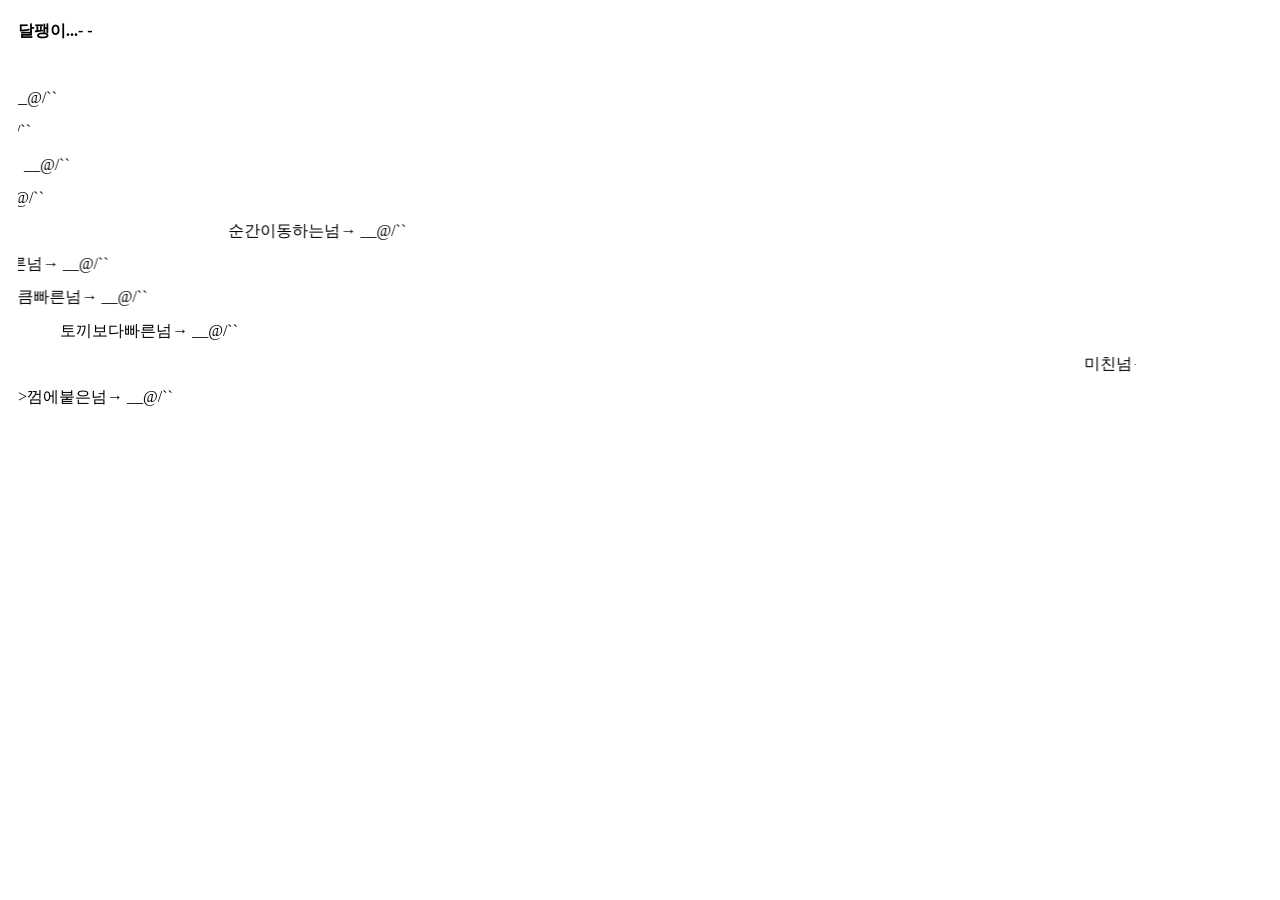
<file: src/main/resources/templates/test.html>
<!DOCTYPE html>
<html xmlns:th="http://www.thymeleaf.org">
<table border=0 cellspacing=0 cellpadding=10 width=90%>
    <tr>
        <td style='word-break:break-all;' bgcolor=#ffffff height=100 valign=top>
            <span style=line-height:160%>
                <font color=black> <B>달팽이...- -</B></p>
                    <br>
                    <marquee scrollAmount=3 direction=right>보통인넘→ __@/``</marquee>
                    <br>
                    <marquee scrollAmount=1 direction=right>진짜 느린넘→ __@/``</marquee>
                    <br>
                    <marquee scrollAmount=4 direction=right>빠른넘→ __@/``</marquee>
                    <br>
                    <marquee scrollAmount=2 direction=right>느린넘→ __@/``</marquee>
                    <br>
                    <marquee scrollAmount=30 direction=right>순간이동하는넘→ __@/``</marquee>
                    <br>
                    <marquee scrollAmount=7 direction=right>진짜빠른넘→ __@/``</marquee>
                    <br>
                    <marquee scrollAmount=10 direction=right>거북이만큼빠른넘→ __@/``</marquee>
                    <br>
                    <marquee scrollAmount=17 direction=right>토끼보다빠른넘→ __@/``</marquee>
                    <br>
                    <marquee scrollAmount=4>미친넘→ __@/``</marquee>
                    <br>
                    >껌에붙은넘→ __@/``
                </font>
            </span>
        </td>
    </tr>
</table>
<div align=right style=font-family:Tahoma;font-size:7pt;></div>

</html>
</file>
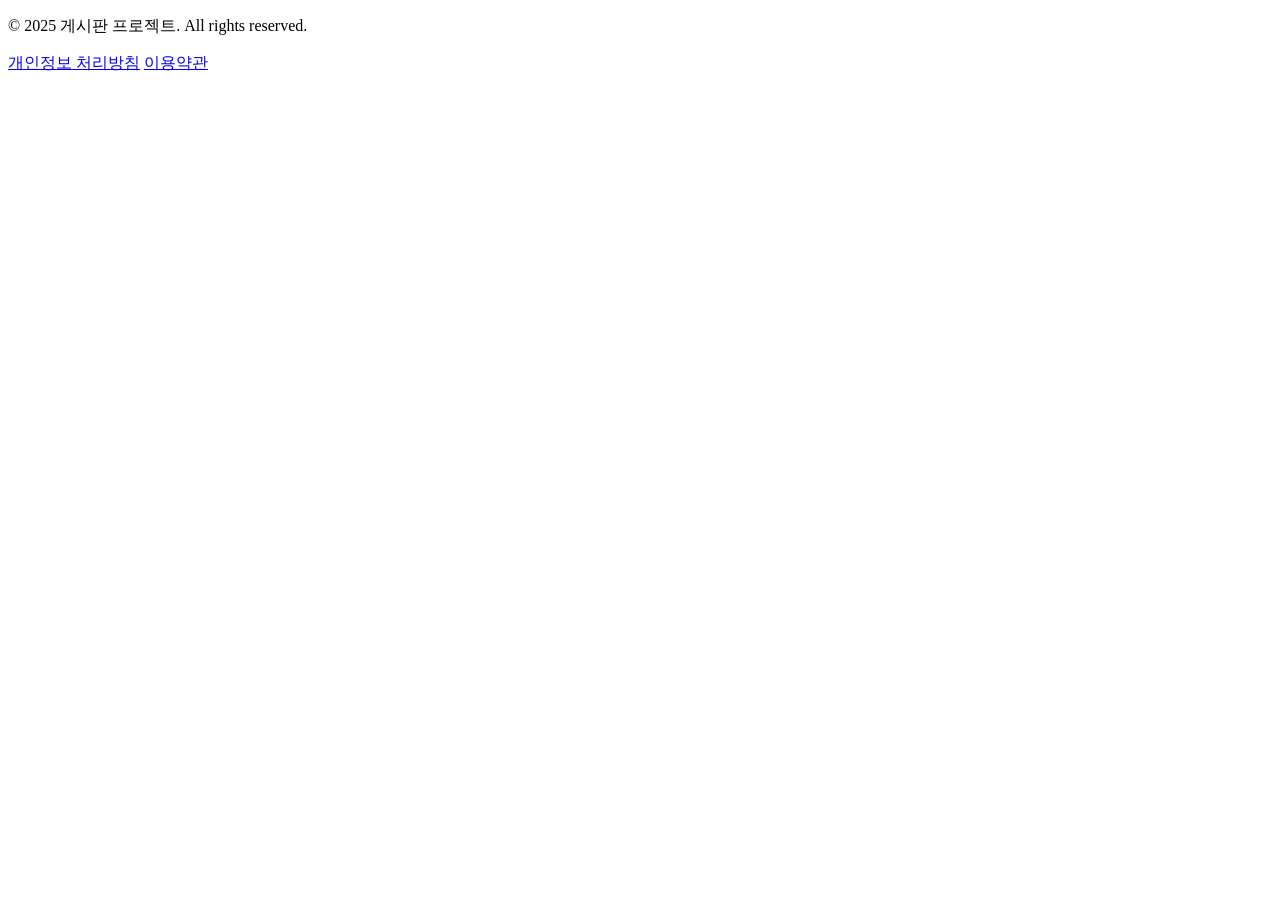
<file: src/main/resources/templates/fragments/footer.html>
<!DOCTYPE html>
<html xmlns:th="http://www.thymeleaf.org">

<body>
    <footer class="bg-light text-center text-lg-start mt-5">
        <div class="container text-center">
            <p class="mb-1">&copy; 2025 게시판 프로젝트. All rights reserved.</p>
            <p class="mb-0">
                <a href="/privacy-policy" class="text-light text-decoration-none">개인정보 처리방침</a>
                <a href="/terms" class="text-light text-decoration-none">이용약관</a>
            </p>
        </div>
    </footer>
</body>

</html>
</file>
